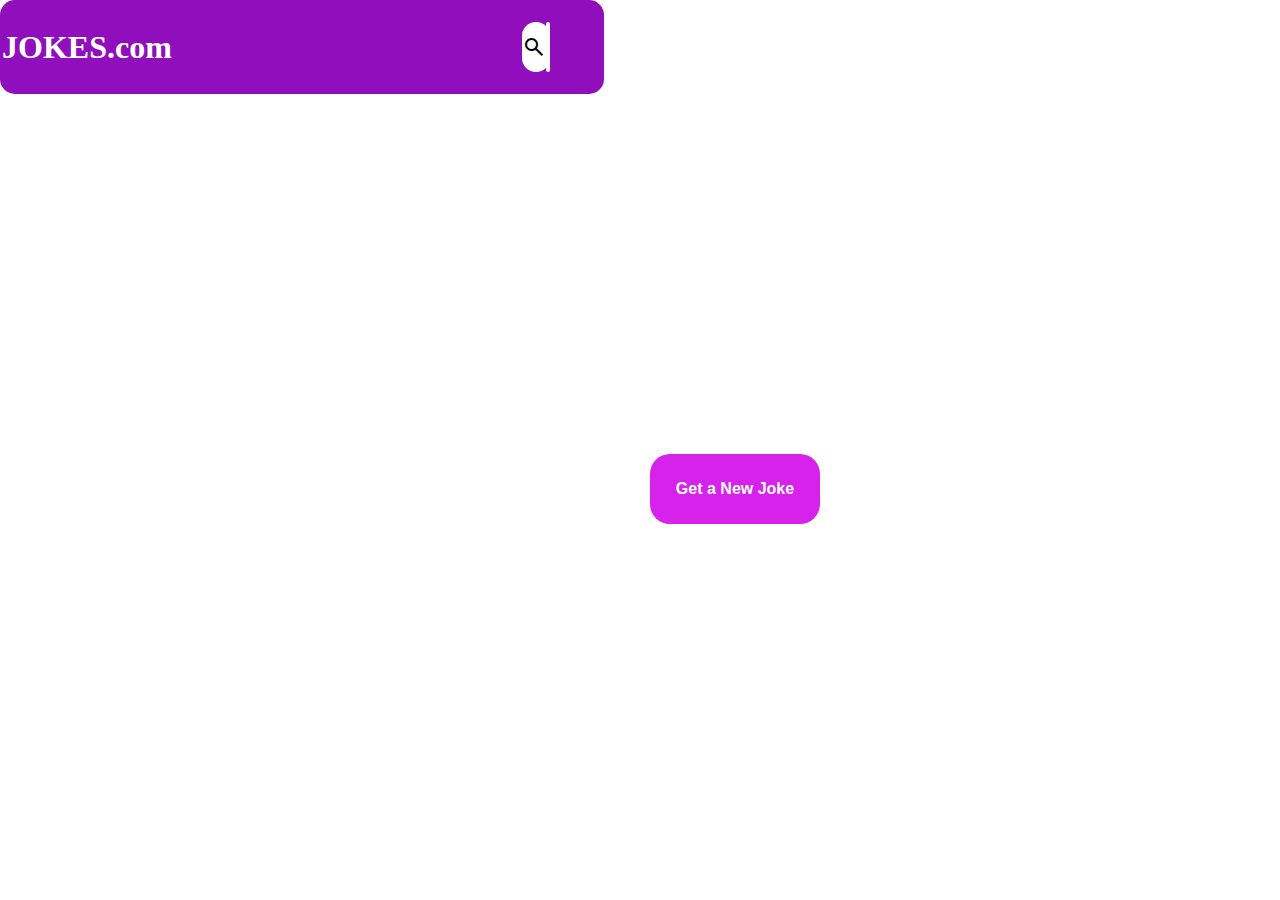
<file: index.html>
<!doctype html>
<html lang="en">

<head>
    <meta charset="utf-8">
    <meta name="viewport" content="width=device-width, initial-scale=1">
    <title>JOKES.COM</title>
    <link rel="stylesheet" href="styles.css">
    <link rel="stylesheet" href="https://fonts.googleapis.com/css2?family=Material+Symbols+Outlined:opsz,wght,FILL,GRAD@24,400,0,0" />
</head>

<body>
    <nav class="container">
        <h1>JOKES.com</h1>
        <div class="search">
            <span class="material-symbols-outlined">
                search
            </span>
            <input class="inp" name="search" type="text" placeholder="Search a joke">
        </div>    
    </nav>
    
    <div class="jokehead">
        <h1 id="jokeshow"></h1>
       
    </div>
    <button class="select" onclick="getNewJoke()">
        Get a New Joke
    </button>
    <script src="script.js"></script>

</body>

</html>
</file>
<file: styles.css>
*{
    padding: auto;
    margin: 0%;
}
.container{
    display: flex;
    background-color: rgb(144, 14, 188);
    align-items: center;
    border-radius: 15px;
    padding: 2px 2px;
    width: 600px;
    
}

.search{
    width: 40%;
    height: 50px;
    background-color: white;
    border-radius: 15px;
    margin: 20px 350px;
    display: flex;
    align-items: center;
    justify-content: center;
    
}
.inp{
    width: 95%;
    height: 95%;
    border-radius: 15px;
    border: none;
    outline: none;
}
.jokehead{
    width: 650px;
    height: 80px;
    top: 730px;
    margin: 90px 420px ;
    border-radius: 20px;
    flex-wrap: wrap;
    text-align: center;
    
}
.select{
    margin: 100px 650px;
    height: 70px;
    width: 170px;
    border: none;
    cursor: pointer;
    border-radius: 20px;
    background-color:rgb(214, 34, 235) ;
    font-weight: 700;
    color: white;
    font-size: medium;
}
.select:hover{
    background-color: rgb(195, 20, 239);
    
}
@media only screen and (max-width: 600px) {
    *{
        padding: auto;
        margin: 0%;
    }
    .container{
        display: flex;
        background-color: rgb(144, 14, 188);
        align-items: center;
        border-radius: 15px;
        padding: 5px 5px;
        
        
    }
    
    .search{
        width: 40%;
        height: 50px;
        background-color: white;
        border-radius: 15px;
        margin: 20px 60px;
        display: flex;
        align-items: center;
        justify-content: center;
        
    }
    .inp{
        width: 95%;
        height: 95%;
        border-radius: 15px;
        border: none;
        outline: none;
    }
    .jokehead{
        width: 400px;
        height: 80px;
        top: 70px;
        margin: 90px 100px ;
        flex-wrap: wrap;
        text-align: center;
        
    }
    .select{
        margin: 70px 190px;
        height: 70px;
        width: 170px;
        border: none;
        cursor: pointer;
        border-radius: 20px;
        background-color:rgb(214, 34, 235) ;
        font-weight: 700;
        color: white;
        font-size: medium;
    }
    .select:hover{
        background-color: rgb(195, 20, 239);
        
    }
  }
</file>
